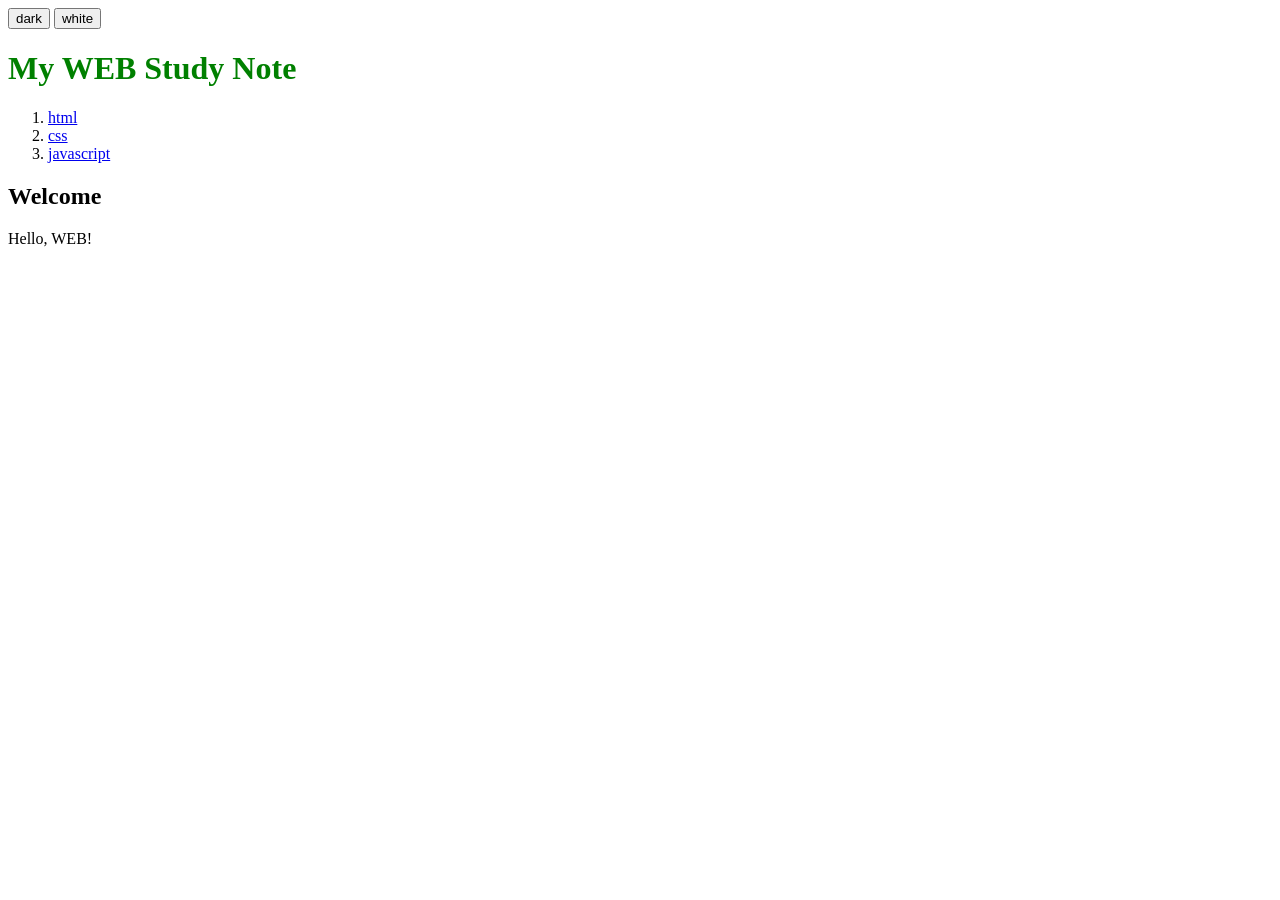
<file: index.html>
<!DOCTYPE html>
<html>

<head>
    <title>My Web Study Note</title>
    <meta charset="utf-8">
    <link rel="stylesheet" href="style.css">
</head>

<body>
    <input type="button" value="dark" onclick="
        document.querySelector('body').style.backgroundColor='black';
        document.querySelector('body').style.color='white';
        ">
    <input type="button" value="white"onclick="
        document.querySelector('body').style.backgroundColor='white';
        document.querySelector('body').style.color='black';
    ">

    <h1><a href="index.html">My WEB Study Note</a></h1>
    <ol>
        <li><a href="1.html">html</a></li>
        <li><a href="2.html">css</a></li>
        <li><a href="3.html">javascript</a></li>
    </ol>
    <h2>Welcome</h2>
    Hello, WEB!
</body>

</html>
</file>
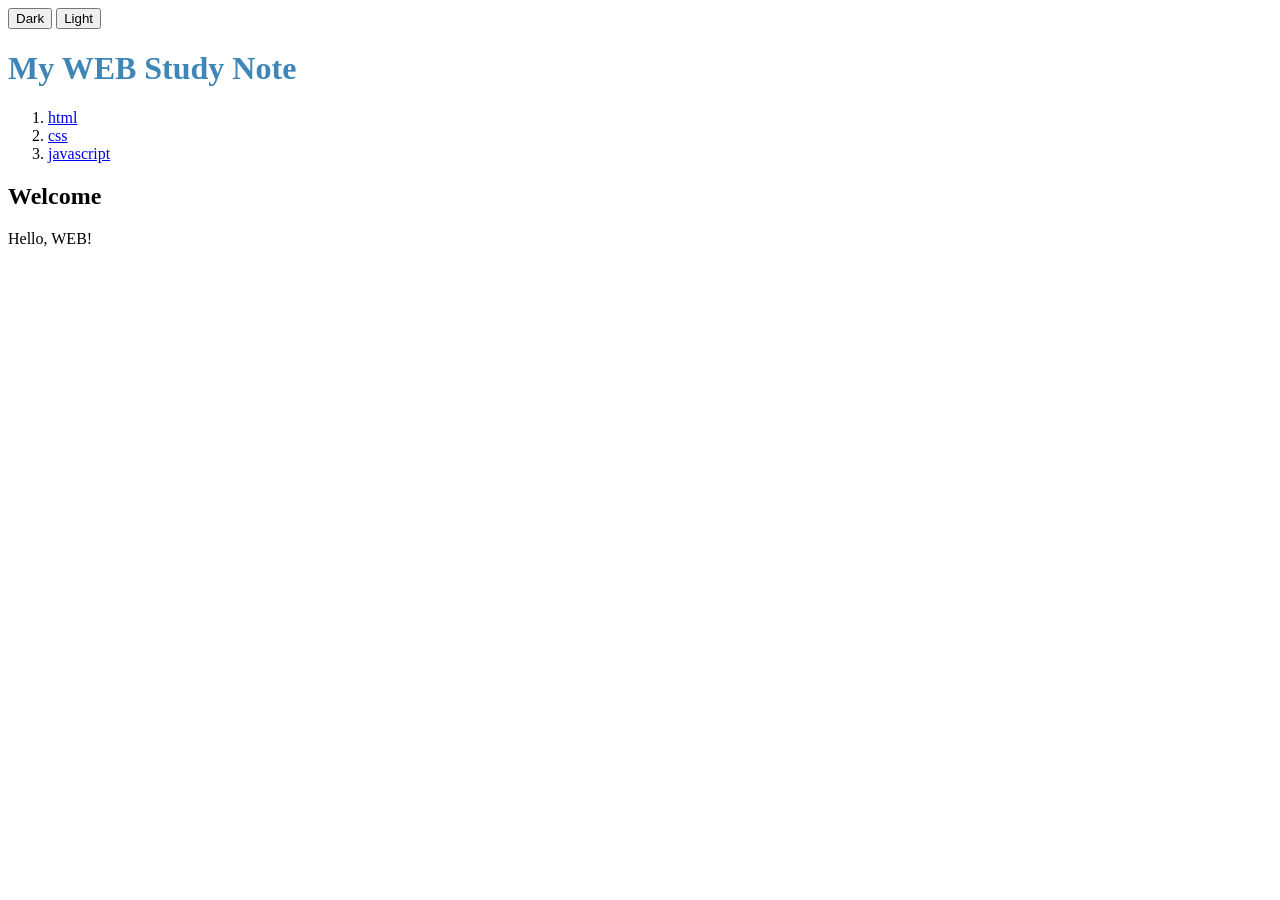
<file: Week1/김서희/index.html>
<!DOCTYPE html>
<html>
  <!-- head: 본문을 설명 -->
  <head>
    <title>My Web Study Note</title>
    <meta charset="utf-8" />
    <link rel="stylesheet" href="style.css" />
  </head>

  <!-- body: 본문 -->
  <body>
    <!-- 다크/라이트모드 버튼 -->
    <!-- 간단한 버튼 -> input, 다양한 UI -> button -->
    <input
      type="button"
      value="Dark"
      onclick="
      document.querySelector('body').style.backgroundColor='black';
      document.querySelector('body').style.color='white';
    "
    />
    <input
      type="button"
      value="Light"
      onclick="
      document.querySelector('body').style.backgroundColor='white';
      document.querySelector('body').style.color='black';
    "
    />

    <h1>
      <a href="index.html">My WEB Study Note</a>
    </h1>

    <ol>
      <!-- ol: 순서o, ul: 순서x -->
      <li><a href="1.html">html</a></li>
      <li><a href="2.html">css</a></li>
      <li><a href="3.html">javascript</a></li>
    </ol>

    <h2>Welcome</h2>
    Hello, WEB!
  </body>
</html>
</file>
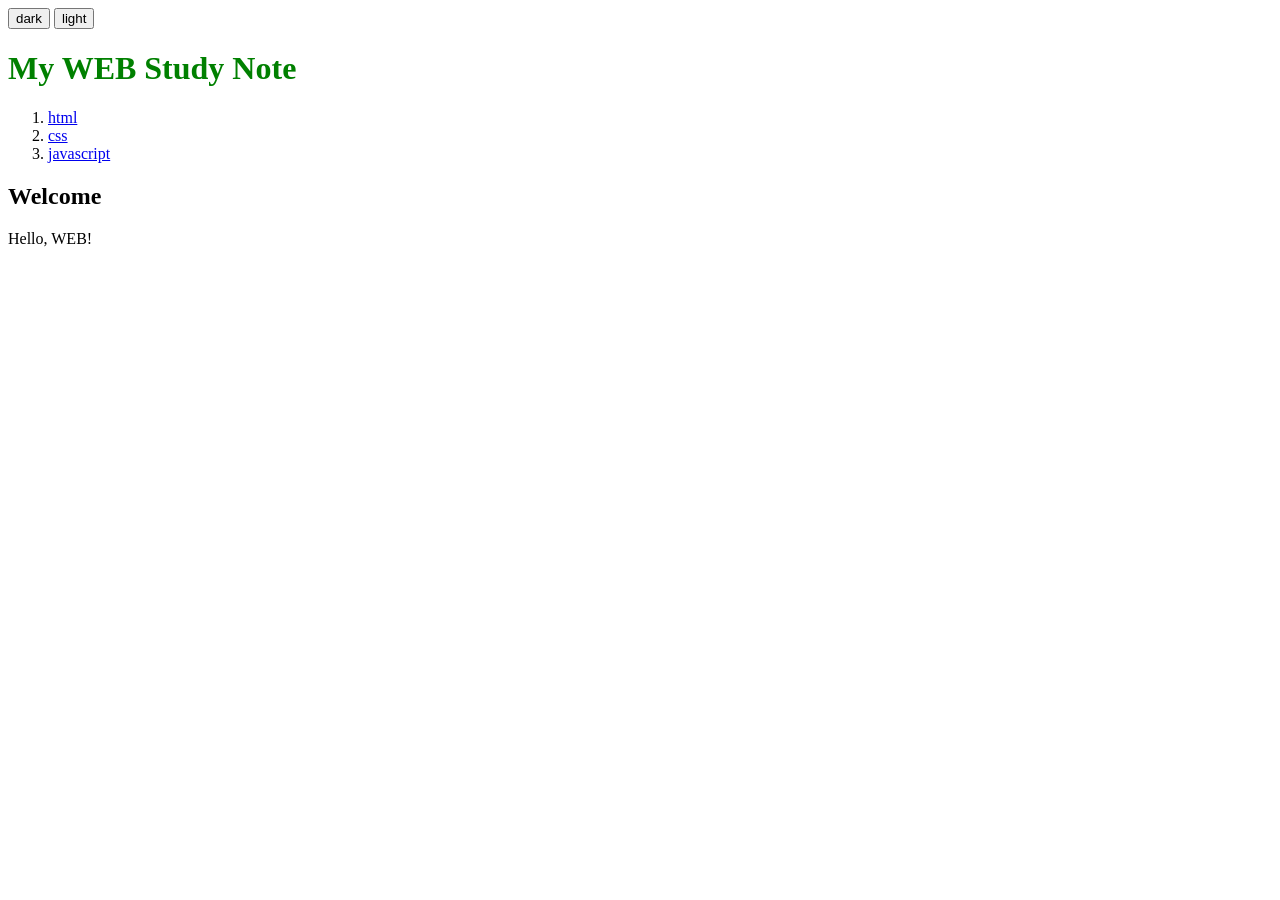
<file: Week1/김예나/index.html>
<!DOCTYPE html>
<html>
    <head>
        <title>My Web Study Note</title>
        <meta charset="utf-8">
        <link rel = "stylesheet" href = "style.css">
    </head>
    <body>
        <input type = "button" value = "dark" 
        onclick = "document.querySelector('body').style.backgroundColor = 'black';
        document.querySelector('body').style.color = 'white';">
        <input type = "button" value = "light"
        onclick = "document.querySelector('body').style.backgroundColor = 'white';
        document.querySelector('body').style.color = 'black';"> 
        <h1><a href = "index.html">My WEB Study Note</a></h1>
        <ol>
            <li><a href = "1.html">html</a></li>
            <li><a href = "2.html">css</a></li>
            <li><a href = "3.html">javascript</a></li>
        </ol>
        <h2>Welcome</h2>
        Hello, WEB!
    </body>
</html>
</file>
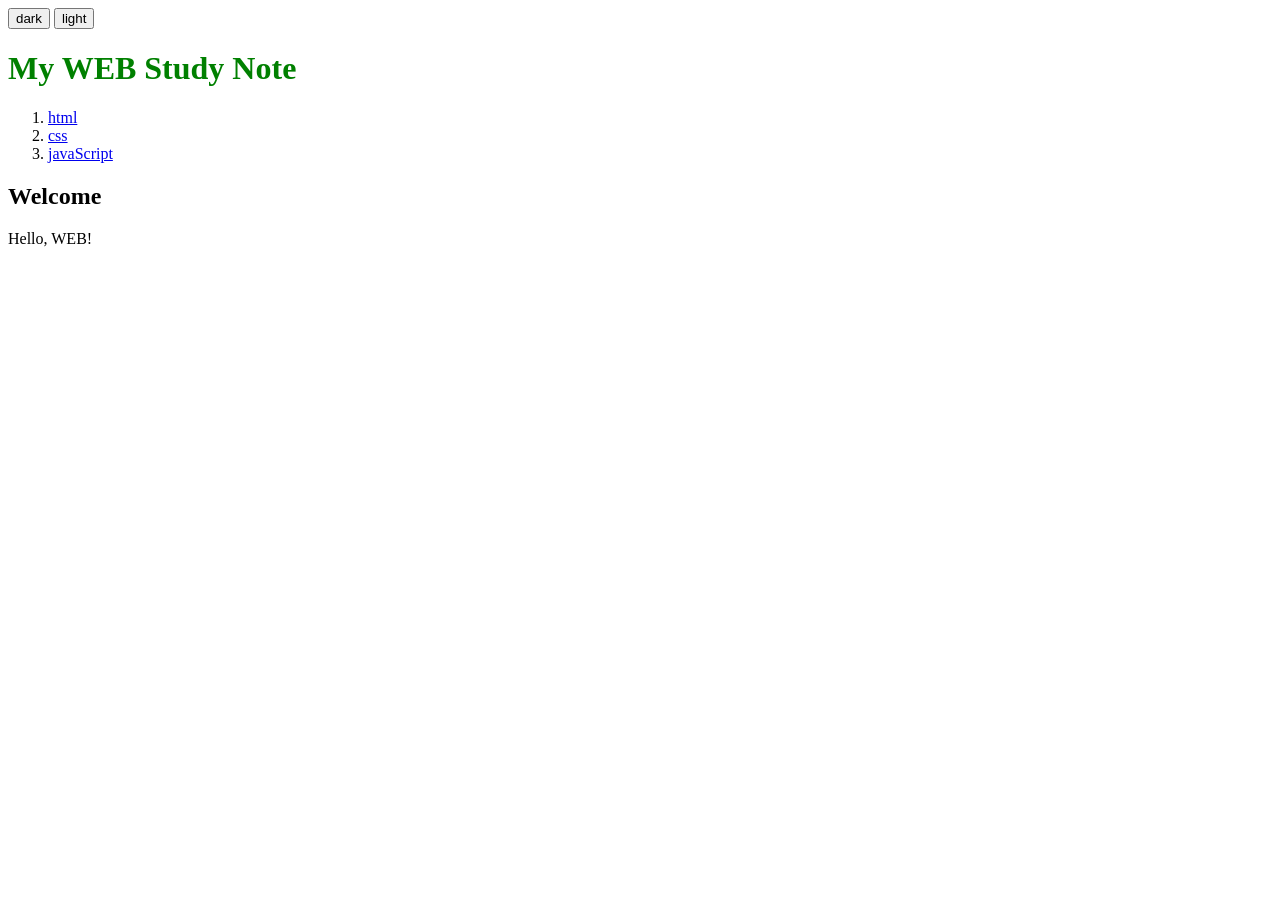
<file: Week1/조윤지/index.html>
<!DOCTYPE html>
<html lang="en">
<head>
    <meta charset="UTF-8">
    <meta name="viewport" content="width=device-width, initial-scale=1.0">
    <title>My WEB Study Note</title>
    <link rel="stylesheet" href="style.css">
</head>
<body>
    <input type="button" value="dark" onclick="
        document.querySelector('body').style.backgroundColor='black';
        document.querySelector('body').style.color='white';
    ">
    <input type="button" value="light" onclick="
            document.querySelector('body').style.backgroundColor='white';
            document.querySelector('body').style.color='black';
    ">
    <h1><a href="index.html">My WEB Study Note</a></h1>
    <ol>
        <li><a href="1.html">html</a></li>
        <li><a href="2.html">css</a></li>
        <li><a href="3.html">javaScript</a></li>
    </ol>
    <h2>Welcome</h2>
    Hello, WEB!
</body>
</html>
</file>
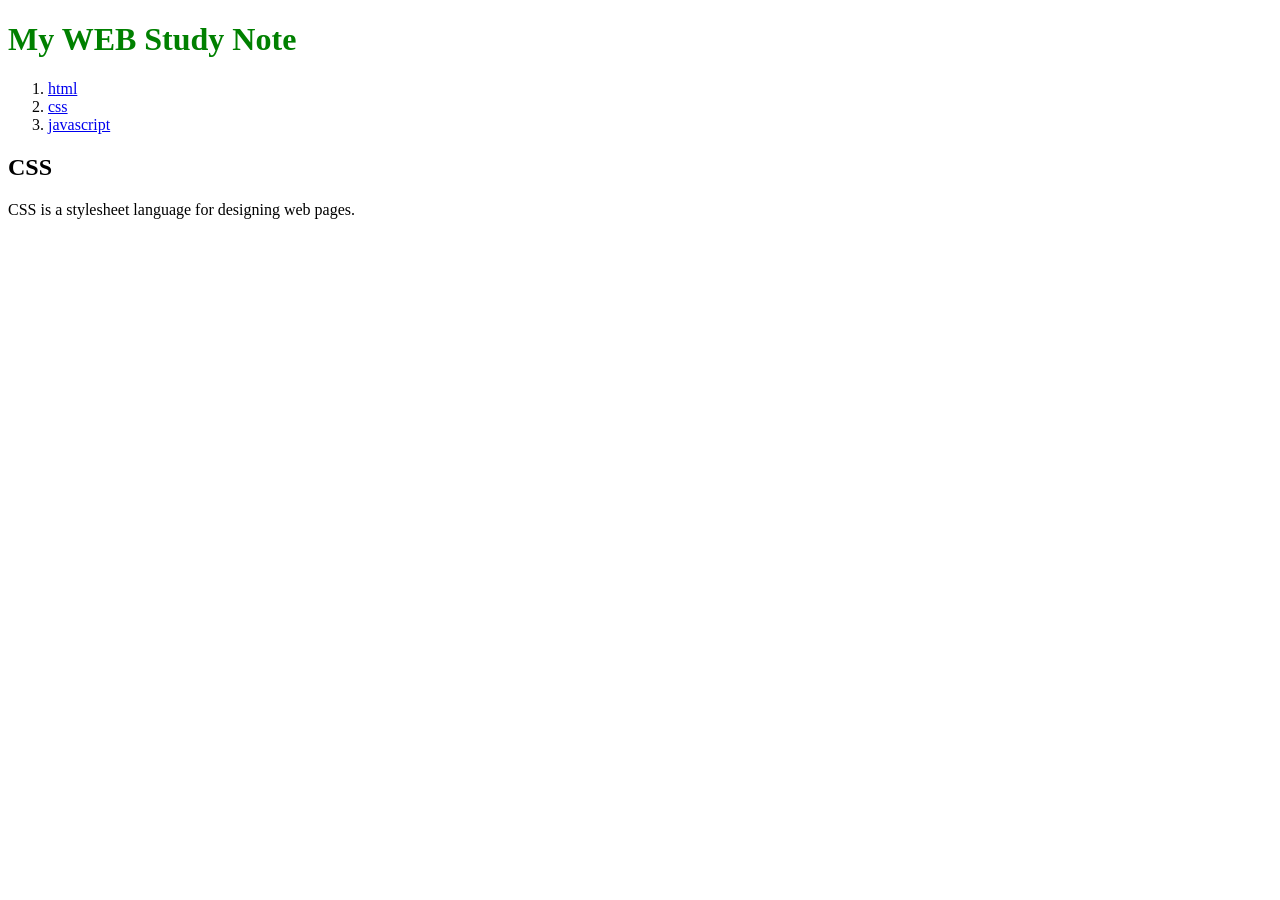
<file: 2.html>
<!DOCTYPE html>
<html>

<head>
    <title>My Web Study Note</title>
    <meta charset="utf-8">
    <link rel="stylesheet" href="style.css">
</head>

<body>
    <h1><a href="index.html">My WEB Study Note</a></h1>
    <ol>
        <li><a href="1.html">html</a></li>
        <li><a href="2.html">css</a></li>
        <li><a href="3.html">javascript</a></li>
    </ol>
    <h2>CSS</h2>
    CSS is a stylesheet language for designing web pages.
</body>

</html>
</file>
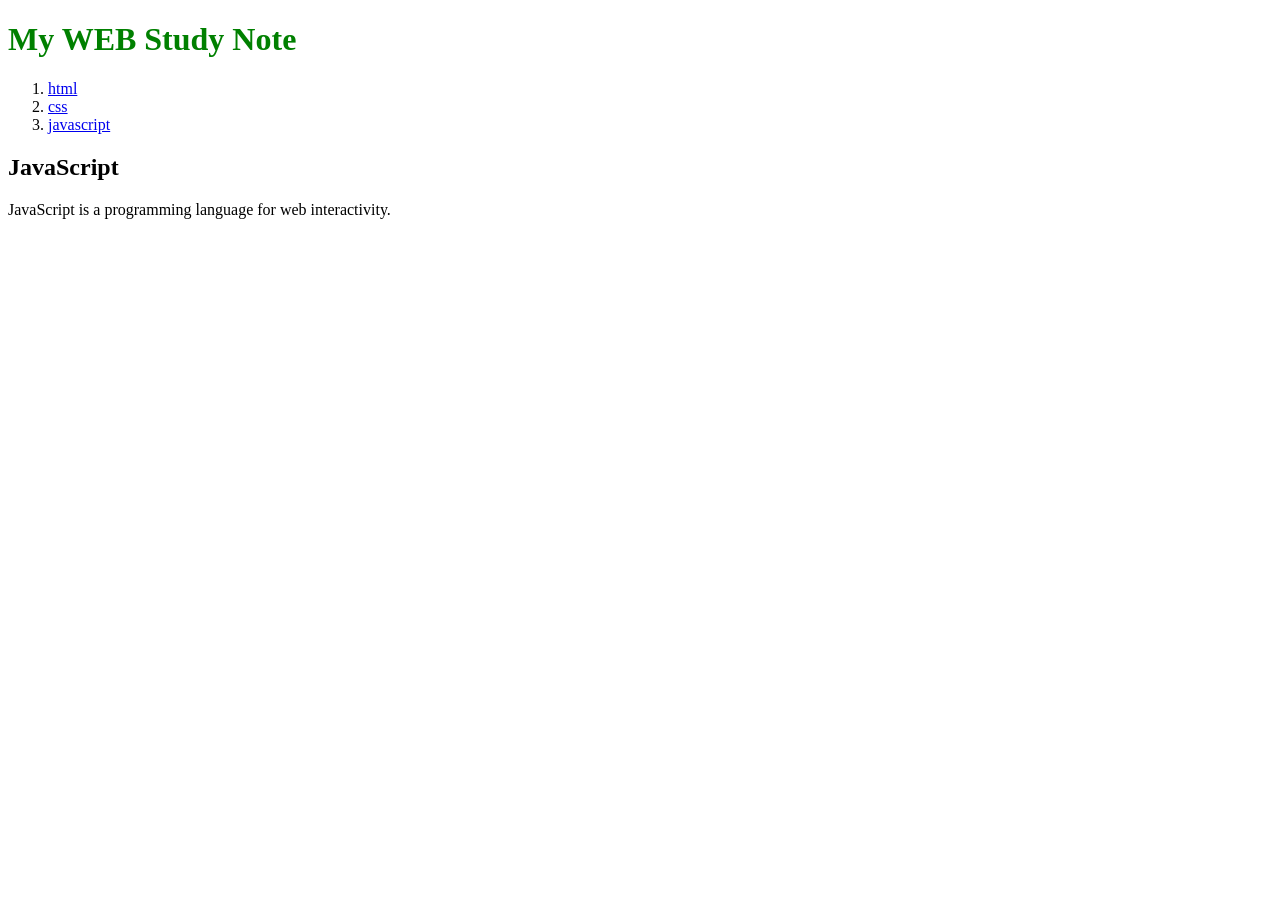
<file: 3.html>
<!DOCTYPE html>
<html>

<head>
    <title>My Web Study Note</title>
    <meta charset="utf-8">
    <link rel="stylesheet" href="style.css">
</head>

<body>
    <h1><a href="index.html">My WEB Study Note</a></h1>
    <ol>
        <li><a href="1.html">html</a></li>
        <li><a href="2.html">css</a></li>
        <li><a href="3.html">javascript</a></li>
    </ol>
    <h2>JavaScript</h2>
    JavaScript is a programming language for web interactivity.
</body>

</html>
</file>
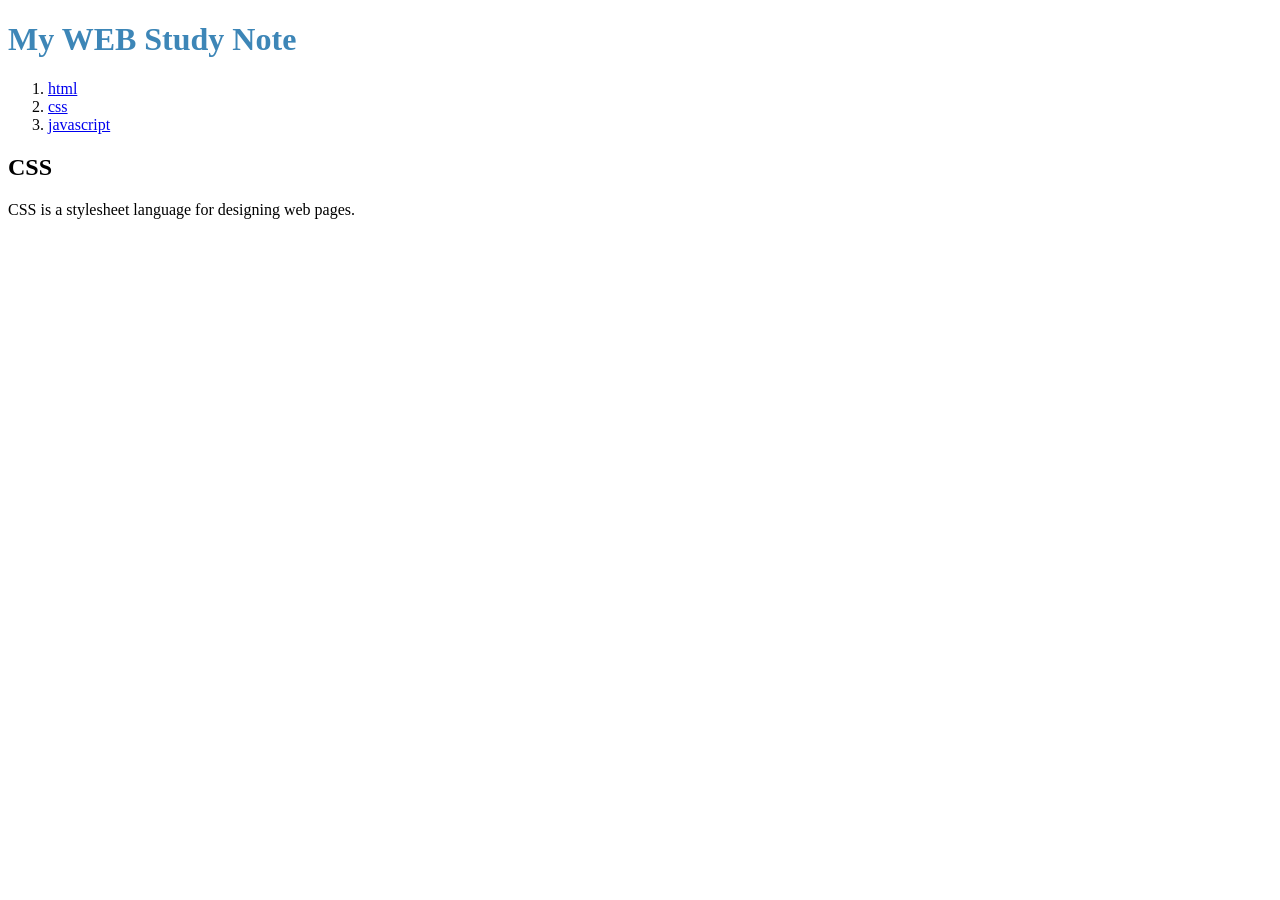
<file: Week1/김서희/2.html>
<!DOCTYPE html>
<html>
  <!-- head: 본문을 설명 -->
  <head>
    <title>My Web Study Note</title>
    <meta charset="utf-8" />
    <link rel="stylesheet" href="style.css" />
  </head>

  <!-- body: 본문 -->
  <body>
    <h1><a href="index.html">My WEB Study Note</a></h1>

    <ol>
      <!-- ol: 순서o, ul: 순서x -->
      <li><a href="1.html">html</a></li>
      <li><a href="2.html">css</a></li>
      <li><a href="3.html">javascript</a></li>
    </ol>

    <h2>CSS</h2>
    CSS is a stylesheet language for designing web pages.
  </body>
</html>
</file>
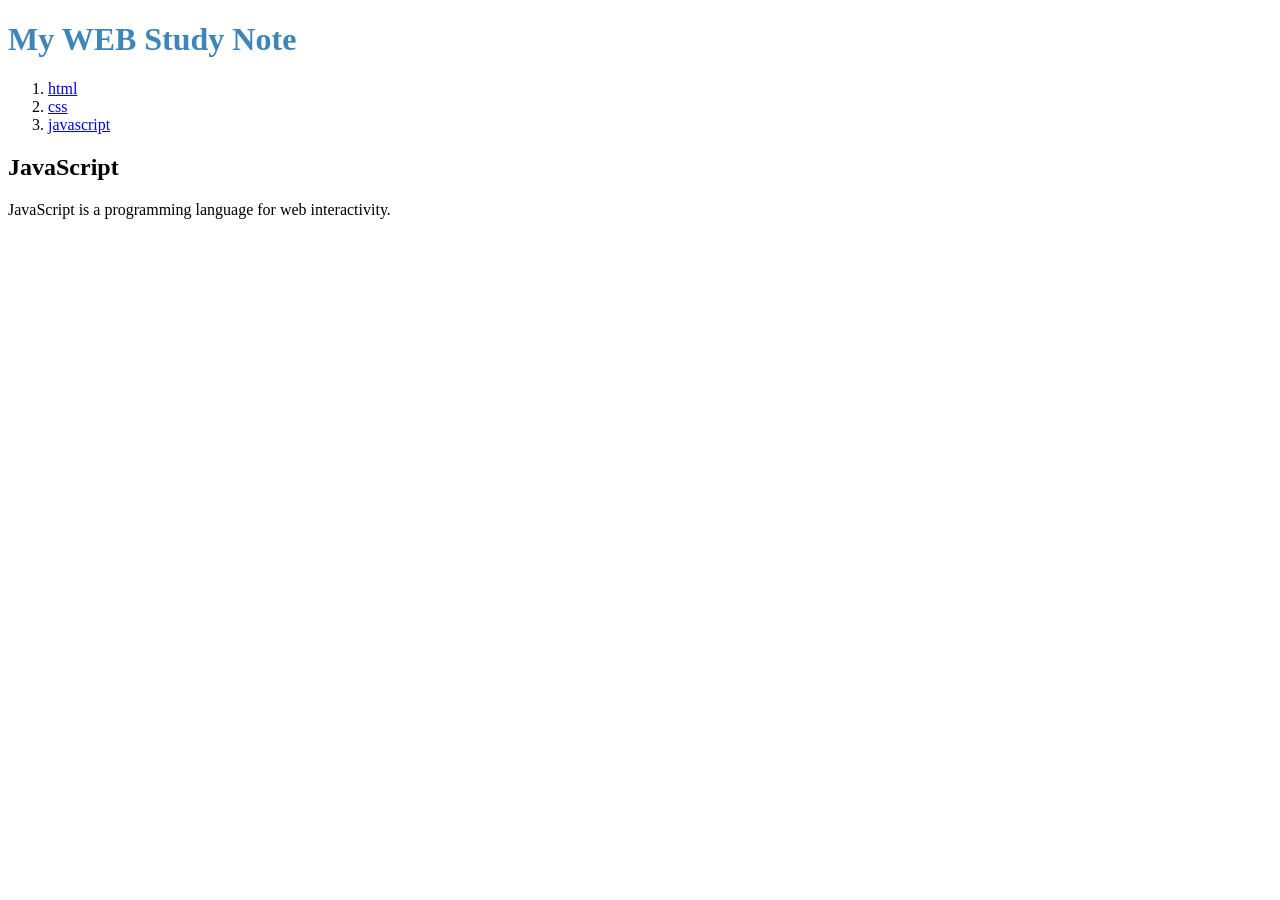
<file: Week1/김서희/3.html>
<!DOCTYPE html>
<html>
  <!-- head: 본문을 설명 -->
  <head>
    <title>My Web Study Note</title>
    <meta charset="utf-8" />
    <link rel="stylesheet" href="style.css" />
  </head>

  <!-- body: 본문 -->
  <body>
    <h1><a href="index.html">My WEB Study Note</a></h1>

    <ol>
      <!-- ol: 순서o, ul: 순서x -->
      <li><a href="1.html">html</a></li>
      <li><a href="2.html">css</a></li>
      <li><a href="3.html">javascript</a></li>
    </ol>

    <h2>JavaScript</h2>
    JavaScript is a programming language for web interactivity.
  </body>
</html>
</file>
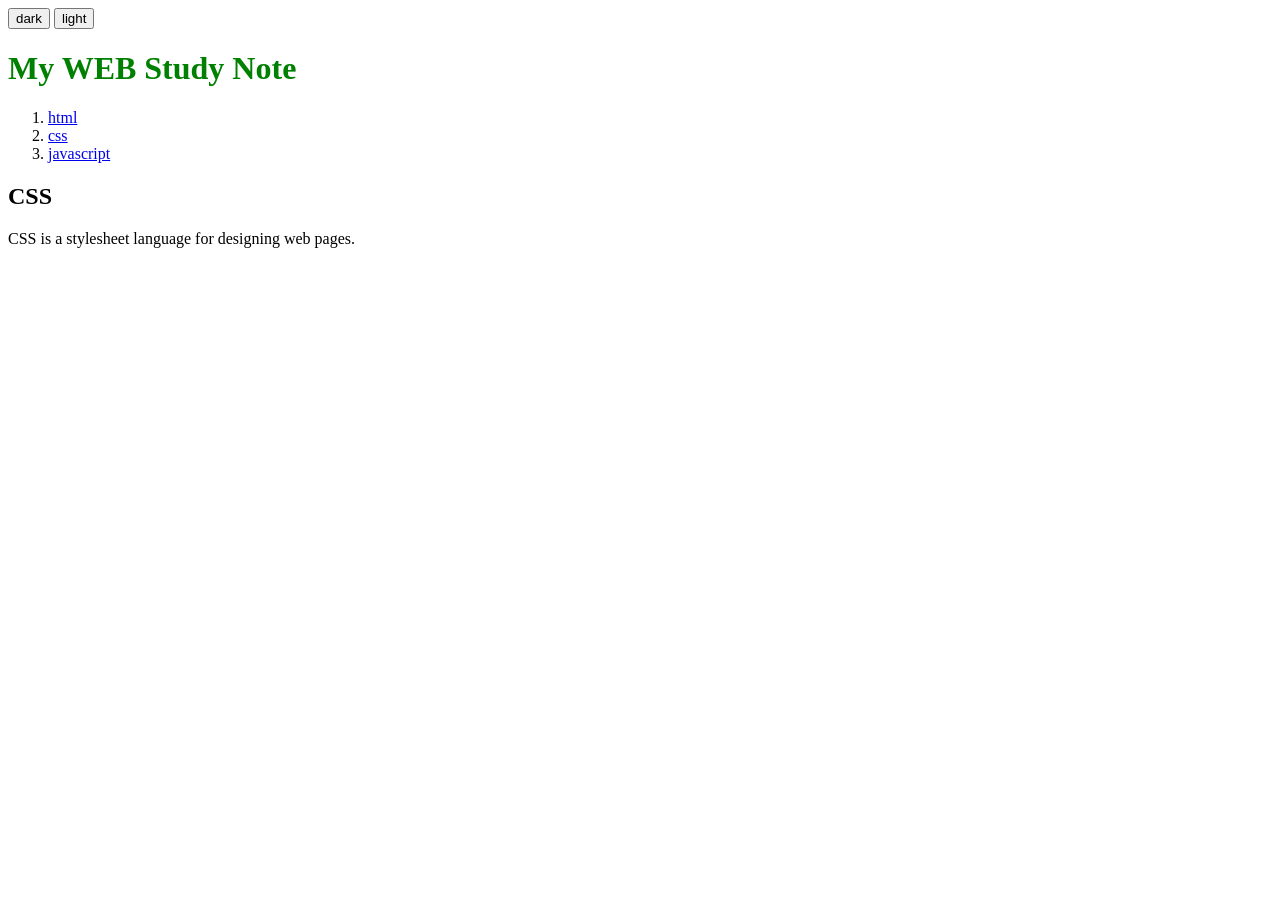
<file: Week1/김예나/2.html>
<!DOCTYPE html>
<html>
<head>
    <title>My Web Study Note</title>
    <meta charset = "utf-8">
    <link rel = "stylesheet" href = "style.css">
</head>
<body>
    <input type = "button" value = "dark" 
    onclick = "document.querySelector('body').style.backgroundColor = 'black';
    document.querySelector('body').style.color = 'white';">
    <input type = "button" value = "light"
    onclick = "document.querySelector('body').style.backgroundColor = 'white';
    document.querySelector('body').style.color = 'black';"> 
    <h1><a href = "index.html">My WEB Study Note</a></h1>
    <ol>
        <li><a href = "1.html">html</a></li>
        <li><a href = "2.html">css</a></li>
        <li><a href = "3.html">javascript</a></li>
    </ol>
    <h2>CSS</h2>
    CSS is a stylesheet language for designing web pages.
</body>
</html>
</file>
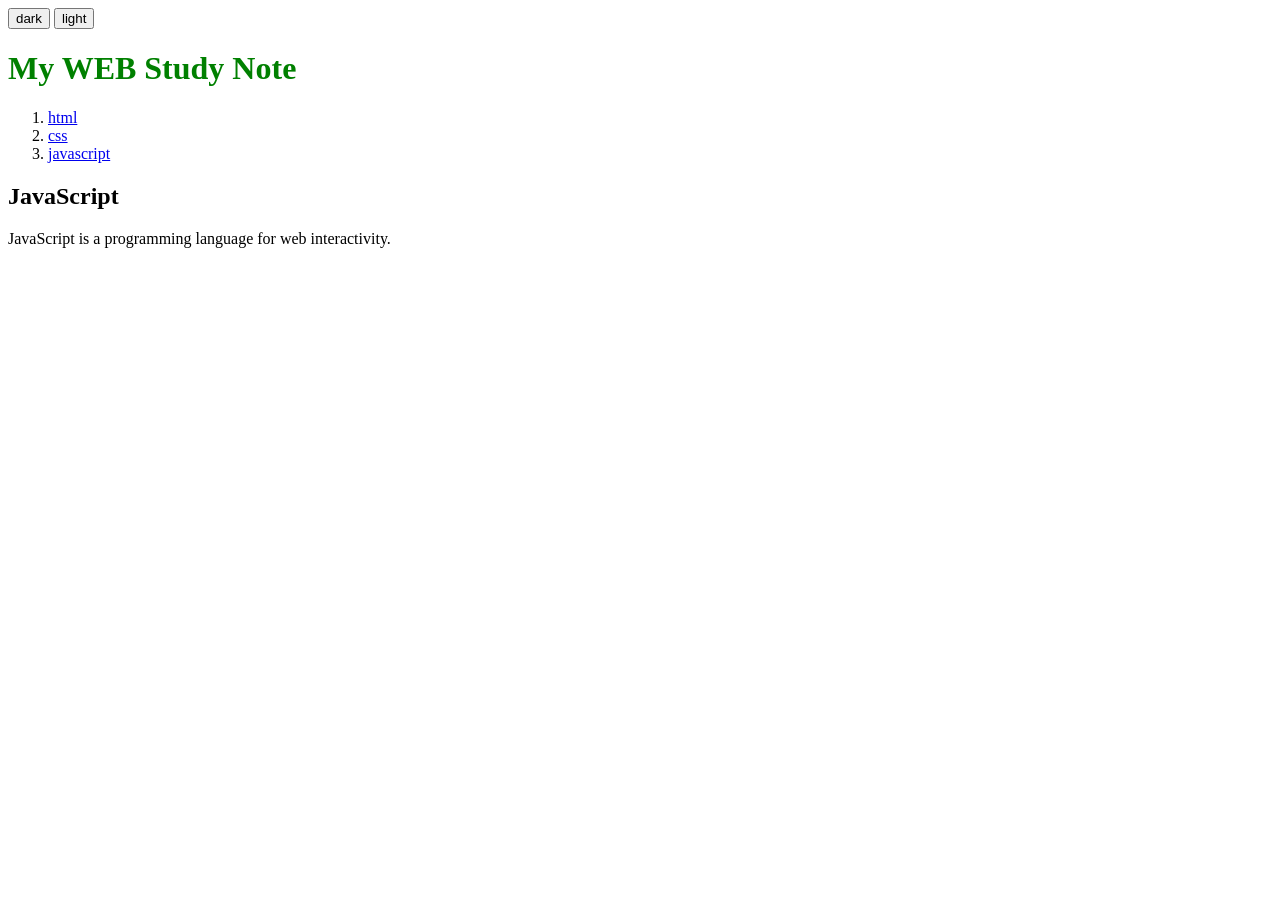
<file: Week1/김예나/3.html>
<!DOCTYPE html>
<html>
<head>
    <title>My Web Study Note</title>
    <meta charset = "utf-8">
    <link rel = "stylesheet" href = "style.css">
</head>
<body>
    <input type = "button" value = "dark" 
    onclick = "document.querySelector('body').style.backgroundColor = 'black';
    document.querySelector('body').style.color = 'white';">
    <input type = "button" value = "light"
    onclick = "document.querySelector('body').style.backgroundColor = 'white';
    document.querySelector('body').style.color = 'black';"> 
    <h1><a href = "index.html">My WEB Study Note</a></h1>
    <ol>
        <li><a href = "1.html">html</a></li>
        <li><a href = "2.html">css</a></li>
        <li><a href = "3.html">javascript</a></li>
    </ol>
    <h2>JavaScript</h2>
    JavaScript is a programming language for web interactivity.
</body>
</html>
</file>
<file: style.css>
h1 a {
    color:green;
    text-decoration: none;
}
</file>
<file: Week1/김서희/style.css>
/*
    a: Selector, color: Property, darkgreen: Value
    Property + Value = Declaration
*/
h1 a {
  color: #3d86b7;
  text-decoration: none;
}
</file>
<file: Week1/김예나/style.css>
h1 a {
    color: green;
    text-decoration: none;
}
</file>
<file: Week1/조윤지/style.css>
h1 a {
    color:green; 
    text-decoration: none;
}
</file>
